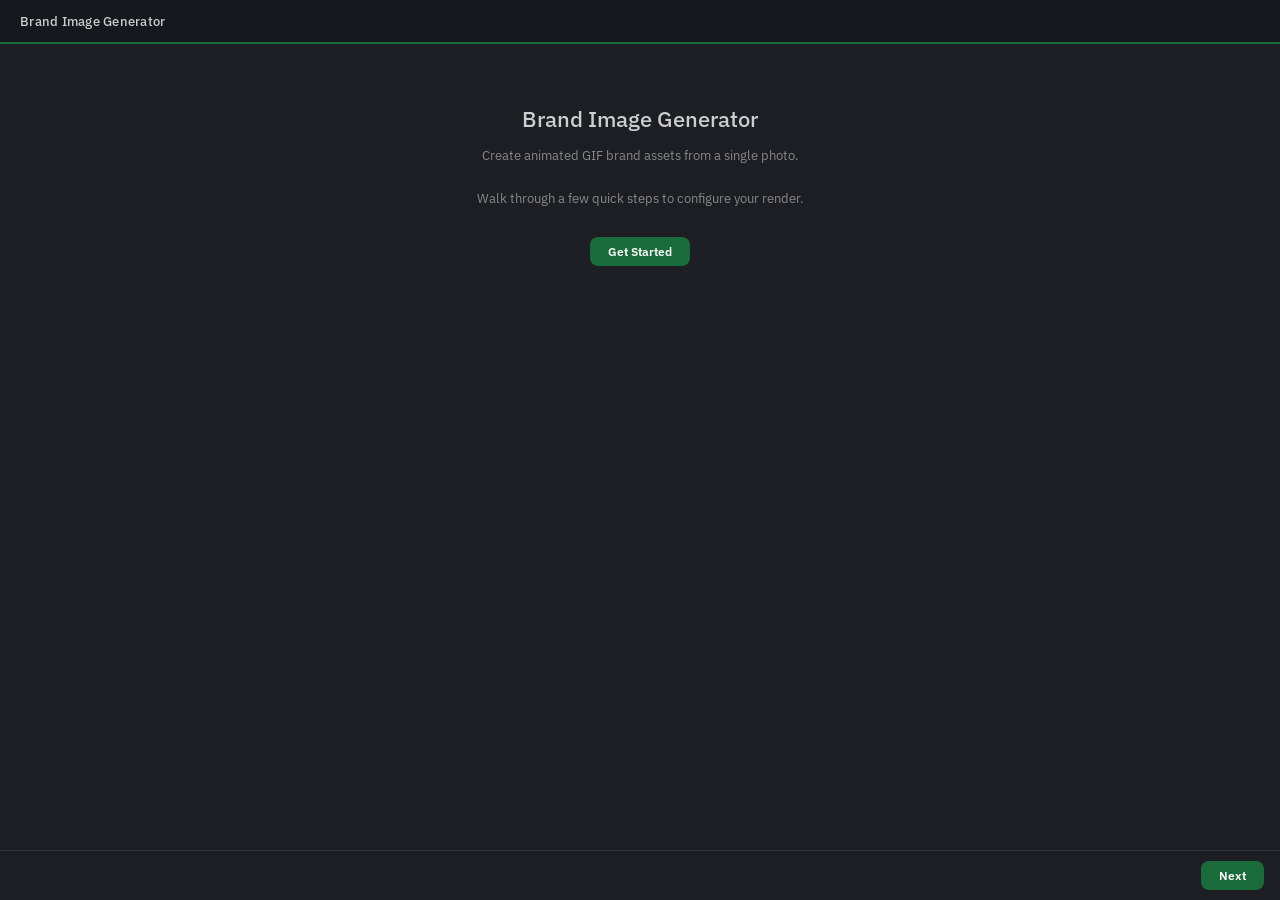
<file: ui/index.html>
<!DOCTYPE html>
<html lang="en">
<head>
  <meta charset="UTF-8">
  <title>Brand Image Generator</title>
  <link rel="preconnect" href="https://fonts.googleapis.com">
  <link href="https://fonts.googleapis.com/css2?family=IBM+Plex+Mono:wght@400;500&family=IBM+Plex+Sans:wght@300;400;500&display=swap" rel="stylesheet">
  <link rel="stylesheet" href="css/main.css">
  <link rel="stylesheet" href="css/wizard.css">
</head>
<body>
  <div id="app">
    <header id="app-header">
      <span id="app-title">Brand Image Generator</span>
      <nav id="wizard-nav"></nav>
    </header>

    <main id="wizard-content">
      <div class="loading">Loading…</div>
    </main>

    <footer id="app-footer">
      <div id="wizard-controls" hidden>
        <button id="btn-back" class="btn btn-secondary" hidden>Back</button>
        <div class="spacer"></div>
        <button id="btn-next" class="btn btn-primary">Next</button>
      </div>
    </footer>
  </div>

  <script src="js/api.js"></script>
  <script src="js/effect-library.js"></script>
  <script src="js/wizard.js"></script>
</body>
</html>
</file>
<file: ui/css/main.css>
:root {
  --bg:      #1c1e23;
  --panel:   #24272e;
  --input:   #2d2f35;
  --fg:      #cccdcf;
  --fg2:     #888888;
  --go:      #1a6b3a;
  --grey:    #555555;
  --border:  #333438;
  --tog-on:  #34c759;
  --tog-off: #505258;
  --seg-off: #34363e;
  --rule:    #2d3038;
  --code:    #111214;
}

*, *::before, *::after { box-sizing: border-box; margin: 0; padding: 0; }

body {
  font-family: 'IBM Plex Sans', sans-serif;
  font-size: 13px;
  color: var(--fg);
  background: var(--bg);
  height: 100vh;
  display: flex;
  flex-direction: column;
  overflow: hidden;
  user-select: none;
  -webkit-user-select: none;
}

/* ── App shell ────────────────────────────────────────────────── */
#app {
  display: flex;
  flex-direction: column;
  height: 100vh;
}

/* ── Header ───────────────────────────────────────────────────── */
#app-header {
  display: flex;
  align-items: center;
  padding: 0 20px;
  height: 44px;
  background: #16181d;
  border-bottom: 2px solid var(--go);
  flex-shrink: 0;
  gap: 20px;
}
#app-title {
  font-size: 13px;
  font-weight: 500;
  color: var(--fg);
  letter-spacing: 0.02em;
  flex-shrink: 0;
}

/* ── Main content ─────────────────────────────────────────────── */
#wizard-content {
  flex: 1;
  overflow-y: auto;
  overflow-x: hidden;
  padding: 20px 0 8px;
  scrollbar-width: thin;
  scrollbar-color: var(--border) var(--bg);
}
#wizard-content::-webkit-scrollbar { width: 5px; }
#wizard-content::-webkit-scrollbar-track { background: var(--bg); }
#wizard-content::-webkit-scrollbar-thumb { background: var(--border); border-radius: 3px; }

/* ── Footer / nav bar ─────────────────────────────────────────── */
#app-footer {
  flex-shrink: 0;
  border-top: 1px solid var(--border);
  background: var(--bg);
}
#wizard-controls {
  display: flex;
  align-items: center;
  padding: 10px 16px;
  gap: 6px;
}
.spacer { flex: 1; }

/* ── Loading placeholder ──────────────────────────────────────── */
.loading {
  font-family: 'IBM Plex Mono', monospace;
  font-size: 10px;
  color: var(--fg2);
  letter-spacing: 0.1em;
  text-transform: uppercase;
  padding: 40px 20px;
  text-align: center;
}

/* ── Step titles ──────────────────────────────────────────────── */
.step-title { font-size: 14px; font-weight: 500; color: var(--fg); padding: 0 20px 3px; }
.step-sub   { font-size: 11px; color: var(--fg2); padding: 0 20px 14px; }

/* ── Buttons ──────────────────────────────────────────────────── */
.btn {
  padding: 7px 18px;
  border-radius: 8px;
  border: none;
  font-family: 'IBM Plex Sans', sans-serif;
  font-size: 12px;
  cursor: pointer;
  outline: none;
  transition: opacity 0.15s;
  white-space: nowrap;
}
.btn:disabled { opacity: 0.38; cursor: not-allowed; }
.btn-primary  { background: var(--go);   color: white; font-weight: 600; }
.btn-secondary{ background: var(--grey); color: white; }
.btn-primary:not(:disabled):hover  { opacity: 0.88; }
.btn-secondary:not(:disabled):hover{ opacity: 0.85; }

/* ── Browse button ────────────────────────────────────────────── */
.btn-browse {
  background: var(--grey); color: white;
  border: none; border-radius: 6px;
  padding: 6px 14px;
  font-family: 'IBM Plex Sans', sans-serif;
  font-size: 12px; cursor: pointer; flex-shrink: 0;
}
.btn-browse:hover { opacity: 0.85; }

/* ── Text input ───────────────────────────────────────────────── */
input[type="text"] {
  background: var(--input); color: var(--fg);
  border: 1px solid var(--border); border-radius: 5px;
  padding: 6px 10px;
  font-family: 'IBM Plex Sans', sans-serif; font-size: 12px;
  outline: none; transition: border-color 0.15s;
  user-select: text; -webkit-user-select: text;
}
input[type="text"]:focus { border-color: var(--go); }
.input-path { flex: 1; min-width: 0; }

/* ── Field rows ───────────────────────────────────────────────── */
.field-row {
  display: flex; align-items: center; gap: 8px; padding: 4px 20px;
}
.field-label {
  font-size: 11px; color: var(--fg2); min-width: 120px; flex-shrink: 0;
}

/* ── Image well ───────────────────────────────────────────────── */
.img-well {
  margin: 8px 20px;
  width: 320px; height: 180px;
  background: var(--code);
  border: 1px solid var(--border); border-radius: 5px;
  display: flex; align-items: center; justify-content: center; overflow: hidden;
}
.img-well img { width: 100%; height: 100%; object-fit: contain; }
.img-placeholder {
  font-family: 'IBM Plex Mono', monospace; font-size: 10px;
  color: #444; letter-spacing: 0.06em;
}

/* ── Checkbox rows ────────────────────────────────────────────── */
.check-row {
  display: flex; align-items: center; gap: 10px;
  padding: 5px 20px; cursor: pointer;
}
.check-row input[type="checkbox"] {
  width: 15px; height: 15px; accent-color: var(--go);
  cursor: pointer; flex-shrink: 0;
}
.check-row span { font-size: 12px; color: var(--fg); }
.muted { color: var(--fg2); font-size: 11px; }

/* ── Divider ──────────────────────────────────────────────────── */
.divider { height: 1px; background: var(--rule); margin: 10px 20px; }

/* ── Section label ────────────────────────────────────────────── */
.sec-label {
  font-family: 'IBM Plex Mono', monospace; font-size: 9px;
  letter-spacing: 0.12em; text-transform: uppercase;
  color: var(--fg2); padding: 8px 20px 4px;
}

/* ── Toggle switch ────────────────────────────────────────────── */
.tog-row {
  display: flex; align-items: center; gap: 10px;
  padding: 5px 20px; cursor: pointer;
}
.tog-track {
  width: 46px; height: 24px; border-radius: 12px;
  background: var(--tog-off); position: relative;
  transition: background 0.2s; flex-shrink: 0;
}
.tog-track.on { background: var(--tog-on); }
.tog-thumb {
  position: absolute; top: 3px; left: 3px;
  width: 18px; height: 18px; border-radius: 50%;
  background: white; box-shadow: 0 1px 3px rgba(0,0,0,.35);
  transition: left 0.2s;
}
.tog-track.on .tog-thumb { left: calc(100% - 21px); }
.tog-label { font-size: 12px; color: var(--fg); }

/* ── Select ───────────────────────────────────────────────────── */
select {
  background: var(--input); color: var(--fg);
  border: 1px solid var(--border); border-radius: 5px;
  padding: 5px 26px 5px 8px;
  font-family: 'IBM Plex Sans', sans-serif; font-size: 12px;
  cursor: pointer; outline: none;
  -webkit-appearance: none; appearance: none;
  background-image: url("data:image/svg+xml,%3Csvg xmlns='http://www.w3.org/2000/svg' width='10' height='6'%3E%3Cpath d='M0 0l5 6 5-6z' fill='%23888'/%3E%3C/svg%3E");
  background-repeat: no-repeat; background-position: right 8px center;
}
select:focus { border-color: var(--go); }

/* ── Range slider ─────────────────────────────────────────────── */
.range-row {
  display: flex; align-items: center; gap: 8px; padding: 4px 20px;
}
.range-row .field-label { min-width: 140px; }
input[type="range"] {
  -webkit-appearance: none; appearance: none;
  width: 150px; height: 6px; border-radius: 3px;
  background: var(--input); cursor: pointer; outline: none;
}
input[type="range"]::-webkit-slider-thumb {
  -webkit-appearance: none;
  width: 16px; height: 16px; border-radius: 50%;
  background: var(--fg); border: 2px solid var(--bg); cursor: pointer;
}
.range-val {
  font-family: 'IBM Plex Mono', monospace; font-size: 10px;
  color: var(--fg2); min-width: 32px; text-align: right;
}

/* ── Segmented control ────────────────────────────────────────── */
.seg-ctrl { display: flex; border-radius: 6px; overflow: hidden; border: 1px solid var(--border); }
.seg-btn {
  background: var(--seg-off); color: var(--fg); border: none;
  padding: 5px 16px; font-family: 'IBM Plex Sans', sans-serif;
  font-size: 11px; cursor: pointer; transition: background 0.15s;
}
.seg-btn.active { background: var(--go); color: white; font-weight: 500; }
.seg-btn:not(.active):hover { background: #3d4048; }

/* ── Disclosure ───────────────────────────────────────────────── */
.disc-btn {
  background: none; border: none; color: var(--fg2);
  font-family: 'IBM Plex Sans', sans-serif; font-size: 11px;
  cursor: pointer; padding: 4px 20px; display: block;
}
.disc-content {
  padding-left: 12px; border-left: 2px solid var(--border);
  margin: 4px 20px;
}
.disc-content .field-row,
.disc-content .tog-row,
.disc-content .range-row {
  padding-left: 0; padding-right: 0;
}

/* ── Lightning desc ───────────────────────────────────────────── */
.l-desc {
  font-size: 10px; color: var(--fg2); padding: 0 20px 4px 60px;
  font-family: 'IBM Plex Mono', monospace; letter-spacing: 0.03em; min-height: 16px;
}
.adv-block { padding-left: 36px; }

/* ── Progress ─────────────────────────────────────────────────── */
.prog-wrap { margin: 12px 20px; }
.prog-track { height: 6px; background: var(--input); border-radius: 3px; overflow: hidden; }
.prog-fill  { height: 100%; background: var(--go); border-radius: 3px; transition: width 0.4s ease; }
.prog-label { font-family: 'IBM Plex Mono', monospace; font-size: 10px; color: var(--fg2); margin-top: 5px; }

/* ── Summary table ────────────────────────────────────────────── */
.summary { margin: 8px 20px; border: 1px solid var(--border); border-radius: 5px; overflow: hidden; }
.s-row   { display: flex; border-bottom: 1px solid var(--border); }
.s-row:last-child { border-bottom: none; }
.s-key   {
  font-family: 'IBM Plex Mono', monospace; font-size: 10px; letter-spacing: 0.04em;
  color: var(--fg2); padding: 7px 12px; min-width: 110px;
  background: var(--panel); flex-shrink: 0;
}
.s-val   { color: var(--fg); padding: 7px 12px; font-size: 11px; word-break: break-all; flex: 1; }

/* ── Info / error boxes ───────────────────────────────────────── */
.info-box {
  margin: 8px 20px; padding: 10px 14px; border-radius: 5px;
  font-size: 11px; line-height: 1.5;
  background: rgba(26,107,58,.1); border: 1px solid rgba(26,107,58,.3); color: var(--fg2);
}
.error-box {
  margin: 8px 20px; padding: 10px 14px; border-radius: 5px; font-size: 11px;
  background: rgba(192,57,43,.15); border: 1px solid rgba(192,57,43,.4); color: #e74c3c;
}

/* ── Color swatch ─────────────────────────────────────────────── */
.swatch { width: 28px; height: 22px; border-radius: 4px; border: 1px solid var(--border); flex-shrink: 0; }

/* ── GIF preview ──────────────────────────────────────────────── */
.gif-preview { margin: 12px 20px; border: 1px solid var(--border); border-radius: 5px; overflow: hidden; max-width: 480px; }
.gif-preview img { width: 100%; display: block; }

/* ── Welcome layout ───────────────────────────────────────────── */
.welcome-center {
  flex: 1; display: flex; flex-direction: column;
  align-items: center; justify-content: center;
  padding: 40px 20px; text-align: center;
}
.welcome-h { font-size: 22px; font-weight: 500; color: var(--fg); margin-bottom: 12px; }
.welcome-p { font-size: 13px; color: var(--fg2); max-width: 380px; line-height: 1.65; }

/* ── Indent ───────────────────────────────────────────────────── */
.indent { padding-left: 36px; }

/* ── Skip hint ────────────────────────────────────────────────── */
.skip-hint {
  font-family: 'IBM Plex Mono', monospace; font-size: 9px;
  color: var(--fg2); letter-spacing: 0.06em; padding: 0 20px 8px 70px;
  opacity: 0.7;
}

/* ══════════════════════════════════════════════════════════════ */
/*  Effects Lab — v5 Layer Stack                                  */
/* ══════════════════════════════════════════════════════════════ */

/* ── Stack container ──────────────────────────────────────────── */
#fx-stack-container {
  border: 1px solid var(--border); border-radius: 6px;
  overflow: hidden; margin: 4px 20px;
}
#fx-stack-container:empty::after {
  display: block; padding: 14px 16px;
  font-size: 11px; color: var(--fg2); text-align: center;
  content: 'No effects yet — add one below.';
}

/* ── Effect row (collapsed) ───────────────────────────────────── */
.fx-row-wrap { border-bottom: 1px solid var(--rule); }
.fx-row-wrap:last-child { border-bottom: none; }
.fx-row-wrap.dragging   { opacity: 0.35; }
.fx-row-wrap.drag-over > .fx-row { border-top: 2px solid var(--go); }

.fx-row {
  display: flex; align-items: center; gap: 6px;
  padding: 7px 10px 7px 10px;
  background: var(--panel);
  transition: background 0.12s;
  min-height: 38px;
}
.fx-row:hover { background: #2a2d34; }

.fx-handle {
  color: var(--fg2); cursor: ns-resize; font-size: 13px;
  flex-shrink: 0; user-select: none; padding: 0 2px;
}
.fx-eye {
  width: 14px; height: 14px; border-radius: 50%;
  background: var(--tog-on); flex-shrink: 0; cursor: pointer;
  transition: background 0.15s; border: 2px solid transparent;
}
.fx-eye.off { background: var(--tog-off); }

.fx-name {
  font-family: 'IBM Plex Mono', monospace; font-size: 9px;
  letter-spacing: 0.08em; text-transform: uppercase;
  color: var(--fg); min-width: 88px; flex-shrink: 0;
}
.fx-row-wrap .fx-name.dim { color: var(--fg2); }

.fx-summary {
  font-size: 10px; color: var(--fg2); flex: 1;
  overflow: hidden; white-space: nowrap; text-overflow: ellipsis;
}

.fx-gear, .fx-up, .fx-dn, .fx-del {
  background: none; border: none; color: var(--fg2);
  cursor: pointer; font-size: 11px; padding: 3px 5px;
  flex-shrink: 0; border-radius: 3px; line-height: 1;
  transition: color 0.12s, background 0.12s;
}
.fx-gear:hover { color: var(--fg); background: var(--input); }
.fx-up:hover, .fx-dn:hover { color: var(--fg); background: var(--input); }
.fx-del:hover  { color: #e74c3c; }
.fx-gear.open  { color: var(--go); }

/* ── Effect detail panel (expanded) ──────────────────────────── */
.fx-detail {
  background: var(--code);
  padding: 10px 14px 12px 14px;
  border-top: 1px solid var(--rule);
}
.fx-detail-inner { display: flex; flex-direction: column; gap: 5px; }

.fx-param-row {
  display: flex; align-items: center; gap: 8px; min-height: 26px;
}
.fx-param-row .field-label { min-width: 110px; }
.fx-param-row input[type="range"] { width: 130px; }

.fx-model-note {
  font-size: 10px; color: var(--fg2); line-height: 1.6;
  background: #1e2028; border: 1px solid var(--border);
  border-radius: 4px; padding: 6px 9px; margin-bottom: 4px;
}
.fx-model-note code { color: #8db4d9; font-family: 'IBM Plex Mono', monospace; }
.fx-model-icon { color: #f0a94c; margin-right: 3px; }

.btn-preview-layer {
  margin-top: 8px; padding: 4px 12px; font-size: 10px;
  background: var(--input); color: var(--fg2);
  border: 1px solid var(--border); border-radius: 4px;
  cursor: pointer; align-self: flex-start;
  font-family: 'IBM Plex Sans', sans-serif;
}
.btn-preview-layer:hover { border-color: var(--go); color: var(--fg); }

/* ── Color input (native, dark-styled) ───────────────────────── */
input[type="color"] {
  -webkit-appearance: none; appearance: none;
  width: 34px; height: 22px; padding: 1px;
  border: 1px solid var(--border); border-radius: 4px;
  cursor: pointer; background: none; flex-shrink: 0;
}
input[type="color"]::-webkit-color-swatch-wrapper { padding: 2px; }
input[type="color"]::-webkit-color-swatch { border: none; border-radius: 2px; }

/* ── Add Effect button ────────────────────────────────────────── */
#btn-add-effect {
  display: flex; align-items: center; justify-content: center;
  gap: 6px; margin: 8px 20px; padding: 7px 0;
  width: calc(100% - 40px);
  background: var(--panel); border: 1px dashed var(--border);
  border-radius: 5px; color: var(--fg2); font-size: 11px;
  cursor: pointer; font-family: 'IBM Plex Sans', sans-serif;
  transition: border-color 0.15s, color 0.15s;
}
#btn-add-effect:hover { border-color: var(--go); color: var(--fg); }

/* ── Effect Library picker ────────────────────────────────────── */
#fx-library {
  border: 1px solid var(--border); border-radius: 6px;
  margin: 0 20px 8px; padding: 4px 0 10px;
  background: var(--panel);
}
.fx-lib-section { padding: 6px 14px 2px; }
.fx-lib-pills   { display: flex; flex-wrap: wrap; gap: 5px; margin-top: 4px; }

.fx-pill {
  background: var(--input); color: var(--fg);
  border: 1px solid var(--border); border-radius: 12px;
  padding: 3px 11px; font-size: 11px; cursor: pointer;
  font-family: 'IBM Plex Sans', sans-serif;
  transition: background 0.12s, border-color 0.12s, color 0.12s;
  white-space: nowrap;
}
.fx-pill:hover { background: var(--go); border-color: var(--go); color: white; }
.fx-pill.in-stack { opacity: 0.35; cursor: default; pointer-events: none; }

/* ── Preview panel ────────────────────────────────────────────── */
.fx-preview-well {
  margin: 4px 20px;
  width: calc(100% - 40px); aspect-ratio: 16 / 9; max-height: 200px;
  background: var(--code); border: 1px solid var(--border); border-radius: 5px;
  display: flex; align-items: center; justify-content: center; overflow: hidden;
  position: relative;
}
.fx-preview-well img { width: 100%; height: 100%; object-fit: contain; }
.fx-preview-well .img-placeholder { font-size: 10px; }

.fx-preview-controls {
  display: flex; align-items: center; gap: 10px;
  padding: 5px 20px 12px;
}

/* ── GPU badge ────────────────────────────────────────────────── */
.fx-gpu-badge {
  font-family: 'IBM Plex Mono', monospace; font-size: 9px;
  letter-spacing: 0.07em; color: var(--fg2);
  background: var(--panel); border: 1px solid var(--border);
  padding: 2px 9px; border-radius: 10px; white-space: nowrap;
}
.fx-gpu-badge.cuda  { color: #76b900; border-color: rgba(118,185,0,.35); }
.fx-gpu-badge.mps   { color: #5ac8fa; border-color: rgba(90,200,250,.35); }
.fx-gpu-badge.coreml{ color: #5ac8fa; border-color: rgba(90,200,250,.35); }

/* ── Spinning loader ──────────────────────────────────────────── */
.fx-spinner {
  display: inline-block; width: 12px; height: 12px; border-radius: 50%;
  border: 2px solid var(--border); border-top-color: var(--go);
  animation: spin 0.7s linear infinite; flex-shrink: 0;
}
@keyframes spin { to { transform: rotate(360deg); } }

/* ── fx-file-name ─────────────────────────────────────────────── */
.fx-file-name {
  font-size: 10px; flex: 1; overflow: hidden;
  text-overflow: ellipsis; white-space: nowrap;
}
</file>
<file: ui/css/wizard.css>
/* Dark-themed phase/step indicator for #wizard-nav */
#wizard-nav {
  display: flex;
  gap: 20px;
  align-items: center;
  flex: 1;
  overflow-x: auto;
  scrollbar-width: none;
}
#wizard-nav::-webkit-scrollbar { display: none; }

.nav-phase { display: flex; flex-direction: column; gap: 3px; opacity: 0.45; transition: opacity 0.2s; }
.nav-phase.active { opacity: 1; }
.nav-phase.done   { opacity: 0.65; }

.nav-phase-label {
  font-family: 'IBM Plex Mono', monospace;
  font-size: 9px; letter-spacing: 0.1em; text-transform: uppercase;
  color: var(--fg2);
}
.nav-phase.active .nav-phase-label { color: var(--go); }
.nav-phase.done   .nav-phase-label { color: var(--fg2); }

.nav-steps { display: flex; gap: 4px; }
.nav-step {
  width: 20px; height: 4px; border-radius: 2px;
  background: var(--border);
}
.nav-step.active { background: var(--go); }
.nav-step.done   { background: var(--grey); }
</file>
